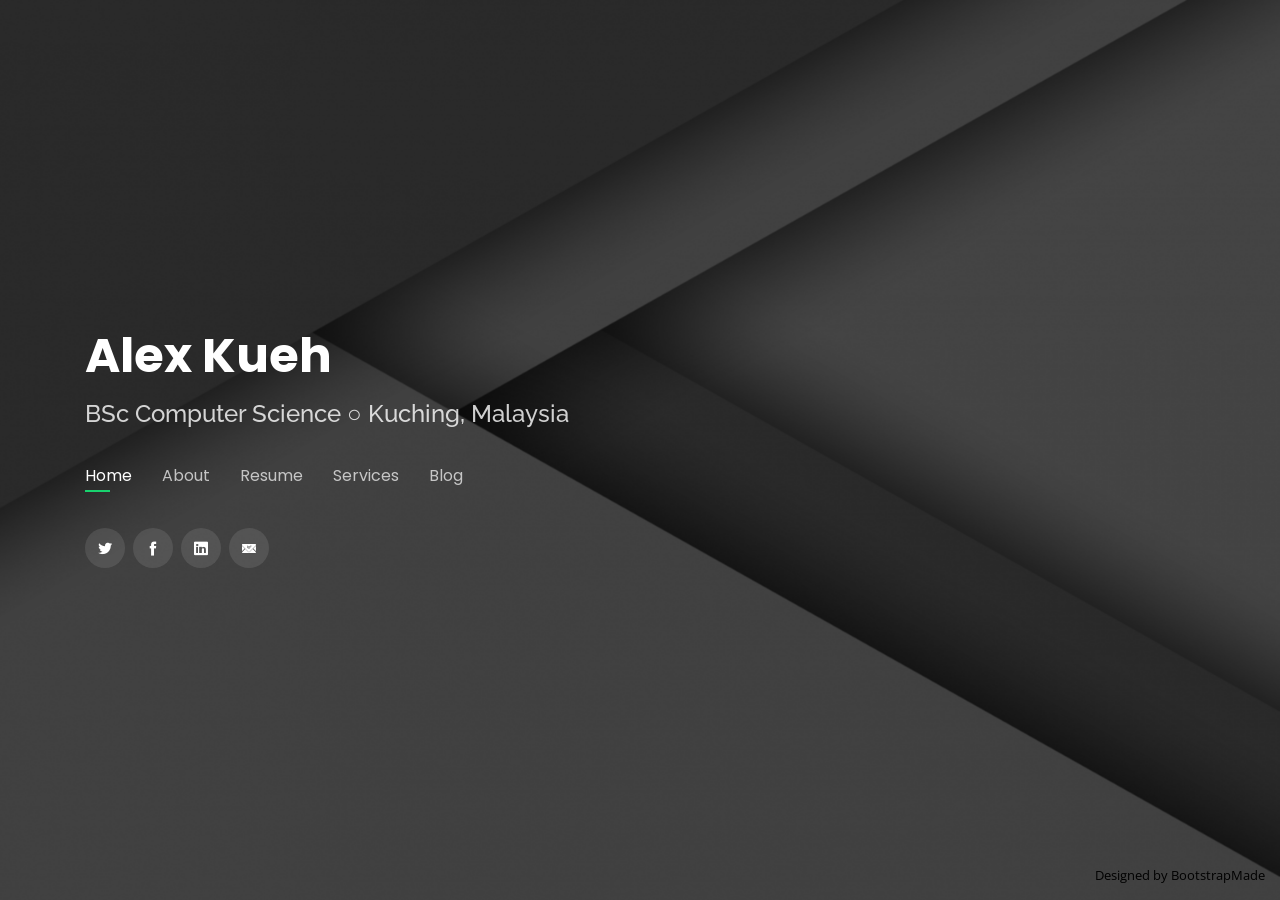
<file: index.html>
<!DOCTYPE html>
<html lang="en">

<head>
  <meta charset="utf-8">
  <meta content="width=device-width, initial-scale=1.0" name="viewport">

  <title>AKST | Home </title>
  <meta content="" name="descriptison">
  <meta content="" name="keywords">

  <!-- Favicons -->
  <link href="assets/img/favicon.png" rel="icon">
  <link href="assets/img/apple-touch-icon.png" rel="apple-touch-icon">

  <!-- Google Fonts -->
  <link href="https://fonts.googleapis.com/css?family=Open+Sans:300,300i,400,400i,600,600i,700,700i|Raleway:300,300i,400,400i,500,500i,600,600i,700,700i|Poppins:300,300i,400,400i,500,500i,600,600i,700,700i" rel="stylesheet">

  <!-- Vendor CSS Files -->
  <link href="assets/vendor/bootstrap/css/bootstrap.min.css" rel="stylesheet">
  <link href="assets/vendor/icofont/icofont.min.css" rel="stylesheet">
  <link href="assets/vendor/remixicon/remixicon.css" rel="stylesheet">
  <link href="assets/vendor/owl.carousel/assets/owl.carousel.min.css" rel="stylesheet">
  <link href="assets/vendor/boxicons/css/boxicons.min.css" rel="stylesheet">
  <link href="assets/vendor/venobox/venobox.css" rel="stylesheet">

  <!-- Template Main CSS File -->
  <link href="assets/css/style.css" rel="stylesheet">

  <!-- =======================================================
  * Template Name: Personal - v2.0.1
  * Template URL: https://bootstrapmade.com/personal-free-resume-bootstrap-template/
  * Author: BootstrapMade.com
  * License: https://bootstrapmade.com/license/
  ======================================================== -->
</head>

<body>

  <!-- ======= Header ======= -->
  <header id="header" class="header-tops">
    <div class="container">

      <h1><a href="index.html">Alex Kueh</a></h1>
      <!-- Uncomment below if you prefer to use an image logo -->
      <!-- <a href="index.html"><img src="assets/img/logo.png" alt="" class="img-fluid"></a>-->
      <h2>BSc Computer Science ○ <span></span> Kuching, Malaysia</h2>

      <nav class="nav-menu d-none d-lg-block">
        <ul>
          <li class="active"><a href="#header">Home</a></li>
          <li><a href="#about">About</a></li>
          <li><a href="#resume">Resume</a></li>
          <li><a href="#services">Services</a></li>
          <li><a href="#portfolio">Blog</a></li>

          <!--<li><a href="#blog">blog</a></li>-->
        </ul>
      </nav><!-- .nav-menu -->

      <div class="social-links">
        <a href="https://twitter.com/lxkst17" target="_blank" class="twitter"><i class="icofont-twitter"></i></a>
        <a href="https://www.facebook.com/lexodusk" target="_blank" class="facebook"><i class="icofont-facebook"></i></a>
        <a href="https://linkedin.com/in/alexkuehst" target="_blank" class="linkedin"><i class="icofont-linkedin"></i></a>
        <a href="mailto:lexodusk@gmail.com" target="_blank" class="email"><i class="icofont-email"></i></a>
      </div>

    </div>
  </header><!-- End Header -->

  <!-- ======= About Section ======= -->
  <section id="about" class="about">

    <!-- ======= About Me ======= -->
    <div class="about-me container">

      <div class="section-title">
        <h2>About</h2>
        <p>Learn more about me</p>
      </div>

      <!--
      <div class="row">
        <div class="col-lg-4" data-aos="fade-right">
          <img src="assets/img/me.jpg" class="img-fluid" alt="">
        </div>
      -->
        <div class="col-lg-8 pt-4 pt-lg-0 content" data-aos="fade-left">
          <h3>Computer Science graduate </h3>
          <p class="font-italic">
            Has dry sense of humor.
          </p>
          <div class="row">
            <div class="col-lg-6">
              <ul>
                <li><i class="icofont-rounded-right"></i> <strong>Birthday:</strong> 17 May 1995</li>
                <li><i class="icofont-rounded-right"></i> <strong>Phone:</strong> +60168764217</li>
                <li><i class="icofont-rounded-right"></i> <strong>City:</strong> Kuching, Malaysia </li>
              </ul>
            </div>
            <div class="col-lg-6">
              <ul>
                <li><i class="icofont-rounded-right"></i> <strong>Degree:</strong> Bachelors</li>
                <li><i class="icofont-rounded-right"></i> <strong>Email:</strong> lexodusk@gmail.com <a href="mailto:lexodusk@gmail.com" class="email"><i class="icofont-email"></i></a></li>
                <li><i class="icofont-rounded-right"></i> <strong>Freelance:</strong> Available</li>
              </ul>
            </div>
          </div>
          <p>
            Inserting palindrome here instead of a generic Lorem Ipsum. nolemonnomelon. <br>
           Yes, this is bootstrapped; the way I see it, there is no need to reinvent the wheel.
          </p>
        </div>
      </div>

    <!-- End About Me -->

    <!-- ======= Counts ======= -->

    <div class="counts container">
      <div class="row">

        <div class="col-lg-3 col-md-6">
          <div class="count-box">
            <i class="icofont-contrast"></i>
            <span data-toggle="counter-up">1</span>
            <p>Year+ Working Experience</p>
          </div>
        </div>

        <div class="col-lg-3 col-md-6 mt-5 mt-md-0">
          <div class="count-box">
            <i class="icofont-document-folder"></i>
            <span data-toggle="counter-up">2</span>
            <p>Projects Completed <br>
            <a href = "http://dnet.com.my" target = "_blank"> DNet </a> <br>
            <a href = "https://bemkec.my" target= "_blank"> BEM KEC </a>
        </p>

          </div>
        </div>

        <div class="col-lg-3 col-md-6 mt-5 mt-lg-0">
          <div class="count-box">
            <i class="icofont-users-alt-5"></i>
            <span data-toggle="counter-up">3</span>
            <p>Spoken/Written Languages</p>
          </div>
        </div>
<!--
        <div class="col-lg-3 col-md-6 mt-5 mt-lg-0">
          <div class="count-box">
            <i class="icofont-connection"></i>
            <span data-toggle="counter-up">100</span>
            <p>+ Books Read / <br>+ Games Played / <br> + Movies Watched </p>
          </div>
        </div>-->

      </div>

    </div>

    <!-- End Counts -->

    <!-- ======= Skills  ======= -->
    <div class="skills container">

      <div class="section-title">
        <h2>Languages / Skills</h2>
      </div>

      <div class="row skills-content">

        <div class="col-lg-6">

          <div class="progress">
            <span class="skill">HTML <i class="val">95%</i></span>
            <div class="progress-bar-wrap">
              <div class="progress-bar" role="progressbar" aria-valuenow="95" aria-valuemin="0" aria-valuemax="100"></div>
            </div>
          </div>

          <div class="progress">
            <span class="skill">CSS <i class="val">90%</i></span>
            <div class="progress-bar-wrap">
              <div class="progress-bar" role="progressbar" aria-valuenow="90" aria-valuemin="0" aria-valuemax="100"></div>
            </div>
          </div>

          <div class="progress">
            <span class="skill">JavaScript <i class="val">75%</i></span>
            <div class="progress-bar-wrap">
              <div class="progress-bar" role="progressbar" aria-valuenow="75" aria-valuemin="0" aria-valuemax="100"></div>
            </div>
          </div>

        </div>

        <div class="col-lg-6">

          <div class="progress">
            <span class="skill">WordPress/CMS <i class="val">80%</i></span>
            <div class="progress-bar-wrap">
              <div class="progress-bar" role="progressbar" aria-valuenow="80" aria-valuemin="0" aria-valuemax="100"></div>
            </div>
          </div>

          <div class="progress">
            <span class="skill">English <i class="val">95.1%</i></span>
            <div class="progress-bar-wrap">
              <div class="progress-bar" role="progressbar" aria-valuenow="95.2" aria-valuemin="0" aria-valuemax="100"></div>
            </div>
          </div>

          <div class="progress">
            <span class="skill">Mandarin/Malay <i class="val">70%</i></span>
            <div class="progress-bar-wrap">
              <div class="progress-bar" role="progressbar" aria-valuenow="70" aria-valuemin="0" aria-valuemax="100"></div>
            </div>
          </div>

        </div>

      </div>

    </div><!-- End Skills -->

    <!-- ======= Interests ======= -->
    <div class="interests container">

      <div class="section-title">
        <h2>Interests</h2>
      </div>

      <div class="row">
        <div class="col-lg-3 col-md-4">
          <div class="icon-box">
            <i class="ri-global-line" style="color: #ffbb2c;"></i>
            <h3>Web design</h3>
          </div>
        </div>
        <div class="col-lg-3 col-md-4 mt-4 mt-md-0">
          <div class="icon-box">
            <i class="ri-bar-chart-box-line" style="color: #5578ff;"></i>
            <h3>Blogging</h3>
          </div>
        </div>
        <div class="col-lg-3 col-md-4 mt-4 mt-md-0">
          <div class="icon-box">
            <i class="ri-bar-chart-grouped-fill" style="color: #e80368;"></i>
            <h3>Fiber Optics</h3>
          </div>
        </div>
        <div class="col-lg-3 col-md-4 mt-4 mt-lg-0">
          <div class="icon-box">
            <i class="ri-cloud-line" style="color: #e361ff;"></i>
            <h3>Technology</h3>
          </div>
        </div>

<!--
        <div class="col-lg-3 col-md-4 mt-4">
          <div class="icon-box">
            <i class="ri-database-2-line" style="color: #47aeff;"></i>
            <h3>Nemo Enim</h3>
          </div>
        </div>
        <div class="col-lg-3 col-md-4 mt-4">
          <div class="icon-box">
            <i class="ri-gradienter-line" style="color: #ffa76e;"></i>
            <h3>Eiusmod Tempor</h3>
          </div>
        </div>
        <div class="col-lg-3 col-md-4 mt-4">
          <div class="icon-box">
            <i class="ri-file-list-3-line" style="color: #11dbcf;"></i>
            <h3>Midela Teren</h3>
          </div>
        </div>
        <div class="col-lg-3 col-md-4 mt-4">
          <div class="icon-box">
            <i class="ri-price-tag-2-line" style="color: #4233ff;"></i>
            <h3>Pira Neve</h3>
          </div>
        </div>
        <div class="col-lg-3 col-md-4 mt-4">
          <div class="icon-box">
            <i class="ri-anchor-line" style="color: #b2904f;"></i>
            <h3>Dirada Pack</h3>
          </div>
        </div>
        <div class="col-lg-3 col-md-4 mt-4">
          <div class="icon-box">
            <i class="ri-disc-line" style="color: #b20969;"></i>
            <h3>Moton Ideal</h3>
          </div>
        </div>
        <div class="col-lg-3 col-md-4 mt-4">
          <div class="icon-box">
            <i class="ri-base-station-line" style="color: #ff5828;"></i>
            <h3>Verdo Park</h3>
          </div>
        </div>
        <div class="col-lg-3 col-md-4 mt-4">
          <div class="icon-box">
            <i class="ri-fingerprint-line" style="color: #29cc61;"></i>
            <h3>Flavor Nivelanda</h3>
          </div>
        </div>-->
      </div>

    </div>


    <!-- End Interests -->




    <!-- ======= Testimonials ======= -->

    <div class="testimonials container">

      <div class="section-title">
        <h2>Favorite quotes</h2>
      </div>

      <div class="owl-carousel testimonials-carousel">

        <div class="testimonial-item">
          <p>
            <i class="bx bxs-quote-alt-left quote-icon-left"></i>
            I'll leave tomorrow's problems to tomorrow's me.
            <i class="bx bxs-quote-alt-right quote-icon-right"></i>
          </p>
          <!--<img src="assets/img/testimonials/testimonials-1.jpg" class="testimonial-img" alt="">-->
          <h3>Saitama</h3>
          <h4>One Punch Man</h4>
        </div>

        <div class="testimonial-item">
          <p>
            <i class="bx bxs-quote-alt-left quote-icon-left"></i>
            Any man who must say, "I am the King", is no true king.
            <i class="bx bxs-quote-alt-right quote-icon-right"></i>
          </p>
          <!--<img src="assets/img/testimonials/testimonials-2.jpg" class="testimonial-img" alt="">-->
          <h3>Tywin Lannister</h3>
          <h4>Game of Thrones</h4>
        </div>

        <div class="testimonial-item">
          <p>
            <i class="bx bxs-quote-alt-left quote-icon-left"></i>
            A man chooses, a slave obeys.
            <i class="bx bxs-quote-alt-right quote-icon-right"></i>
          </p>
          <!--<img src="assets/img/testimonials/testimonials-3.jpg" class="testimonial-img" alt="">-->
          <h3>Andrew Ryan</h3>
          <h4>Bioshock</h4>
        </div>

          <div class="testimonial-item">
            <p>
              <i class="bx bxs-quote-alt-left quote-icon-left"></i>
              We all have secrets, some just hide it better.
              <i class="bx bxs-quote-alt-right quote-icon-right"></i>
            </p>
            <h3>Alex Kueh</h3>
            <h4>Untitled</h4>
          </div>

          <div class="testimonial-item">
            <p>
              <i class="bx bxs-quote-alt-left quote-icon-left"></i>
               War is where the young and stupid are tricked by the old and bitter into killing each other.
              <i class="bx bxs-quote-alt-right quote-icon-right"></i>
            </p>
            <h3>Niko Bellic</h3>
            <h4>GTA IV</h4>
          </div>

          <div class="testimonial-item">
            <p>
              <i class="bx bxs-quote-alt-left quote-icon-left"></i>
               Fear he who fears nothing.
              <i class="bx bxs-quote-alt-right quote-icon-right"></i>
            </p>
            <h3>Terrorblade</h3>
            <h4>Dota 2</h4>
          </div>

          <div class="testimonial-item">
            <p>
              <i class="bx bxs-quote-alt-left quote-icon-left"></i>
              What is the cost of lies? It's not that we'll mistake them for the truth. The real danger is that if we hear enough lies, then we no longer recognize the truth at all.
              <i class="bx bxs-quote-alt-right quote-icon-right"></i>
            </p>
            <h3>Valery Legasov</h3>
            <h4>Chernobyl</h4>
          </div>

          <div class="testimonial-item">
            <p>
              <i class="bx bxs-quote-alt-left quote-icon-left"></i>
              Every lie we tell incurs a debt to the truth. Sooner or later that debt is paid.
              <i class="bx bxs-quote-alt-right quote-icon-right"></i>
            </p>
            <h3>Valery Legasov</h3>
            <h4>Chernobyl</h4>
          </div>

          <div class="testimonial-item">
            <p>
              <i class="bx bxs-quote-alt-left quote-icon-left"></i>
              I've known good criminals and bad cops, bad priests, honorable thieves.
              <i class="bx bxs-quote-alt-right quote-icon-right"></i>
            </p>
            <h3>Mike Ehrmantraut</h3>
            <h4>Better Call Saul</h4>
          </div>

      <!--  <div class="testimonial-item">
          <p>
            <i class="bx bxs-quote-alt-left quote-icon-left"></i>
            It's safe to say that I'm in the top 50 of U.S. presidents.
            <i class="bx bxs-quote-alt-right quote-icon-right"></i>
          </p>
          <img src="assets/img/testimonials/testimonials-4.jpg" class="testimonial-img" alt="">
          <h3>Barack Obama</h3>
          <h4>44th President of USA</h4>
        </div>

        <div class="testimonial-item">
          <p>
            <i class="bx bxs-quote-alt-left quote-icon-left"></i>
            For God so loved the world he gave his only Son
            <i class="bx bxs-quote-alt-right quote-icon-right"></i>
          </p>
          <img src="assets/img/testimonials/testimonials-5.jpg" class="testimonial-img" alt="">
          <h3>John 3:16</h3>
          <h4>Holy Bible</h4>
        </div>

      </div> -->

    </div>

  <!-- End Testimonials  -->


  </section><!-- End About Section -->

  <!-- ======= Resume Section ======= -->
  <section id="resume" class="resume">
    <div class="container">

      <div class="section-title">
        <h2>Resume</h2>
        <p>Check My Resume</p>
      </div>

      <div class="row">
        <div class="col-lg-6">
          <h3 class="resume-title">Summary</h3>
          <div class="resume-item pb-0">
            <h4>Alex Kueh</h4>
            <p><em>Innovative and deadline-driven website designer. Keen in exploring multitudes of aspects such as researching and writing. Open to freelance work.</em></p>
            <p>
            <ul>
              <li>Kuching, Malaysia</li>
              <li>(+60)168764217</li>
              <li>lexodusk@gmail.com</li>
              <li>For detailed resume, please click <a href ="https://tinyurl.com/lexodusxt">here</a> </li>
            </ul>
            </p>
          </div>

          <h3 class="resume-title">Education</h3>

          <div class="resume-item">
            <h4>Bachelor of Computer Science </h4>
            <h5>2015 - 2019</h5>
            <p><em>University Malaysia Sarawak, MY</em></p>
            <p>3.81 CGPA. <br>
              Major in Multimedia Computing. <br>
              Has experience in Unity, AR, Blender and Adobe Premier Pro.</p>
          </div>
          <!--
          <div class="resume-item">
            <h4>Bachelor of Fine Arts &amp; Graphic Design</h4>
            <h5>2010 - 2014</h5>
            <p><em>Rochester Institute of Technology, Rochester, NY</em></p>
            <p>Quia nobis sequi est occaecati aut. Repudiandae et iusto quae reiciendis et quis Eius vel ratione eius unde vitae rerum voluptates asperiores voluptatem Earum molestiae consequatur neque etlon sader mart dila</p>
          </div>-->
        </div>
        <div class="col-lg-6">
          <h3 class="resume-title">Working Experience</h3>
            <div class="resume-item">
            <h4>Web designer</h4>
            <h5>2020</h5>
            <p><em>Shift Solutions PLT</em></p>
            <p>
            <ul>
              <li> Involved in building
E-commerce websites selling virtual products and
developing LMS (Learning Management System) for clients.</li>
              <li>Build E-commerce website using WordPress with WooCommerce. Added advantage of using Moodle as an e-learning platform.</li>
              <li>Involved in tweaking LMS using Codeignitor as PHP framework on frontend, MySQL at backend based on client's demands.</li>
              <li>Experienced with web hosting administration such as AWS ECS, Alibaba Cloud, Siteground, and Cloudflare.</li>
              <li>Involved in remote work using productivity tools such as Jira, Asana, and Toggl. No stranger to Zoom, WebEx and Google Meet.</li>
            </ul>
            
            </div>
          <div class="resume-item">
            <h4>IT support for fiber optics company</h4>
            <h5>2019</h5>
            <p><em>TCK Systems S/B, Samarahan, Malaysia, MY</em></p>
            <p>
            <ul>
              <li>Familiar with state of broadband and everything related to fiber optics. </li>
              <li>Handle daily activities such as site visits, troubleshooting and quality inspection of broadband related issues, including customer support.</li>
              <li>Supervise trainees to ensure quality and accuracy of work.</li>
              <li>Oversee the retail shop and handle sales of fiber optic goods of up to $2,000</li>
              <li>Unfortunately, Covid-19 proved to be too severe, and had to be retrenched.</li>
            </ul>
            </p>
          </div>
          <div class="resume-item">
            <h4>IT Intern</h4>
            <h5>2018</h5>
            <p><em>Sarawak Energy Berhad, Kuching, Malaysia, MY</em></p>
            <p>
            <ul>
              <li>Developed tutorial videos for Enterprise Content Management (logos, infographics, presentations).</li>
              <li>Familiar with SAP, ECM, eGRC, and the likes.</li>
              <li>Joined meetings with consultants from all over the globe.</li>
              <li>Managed up to 3 projects or tasks at a given time under a short time frame.</li>
            </ul>
            </p>
          </div>
        </div>
      </div>

    </div>
  </section><!-- End Resume Section -->

  <!-- ======= Services Section ======= -->
  <section id="services" class="services">
    <div class="container">

      <div class="section-title">
        <h2>Services</h2>
        <p>My Services</p>
      </div>

      <div class="row">
        <div class="col-lg-4 col-md-6 d-flex align-items-stretch">
          <div class="icon-box">
            <div class="icon"><i class="bx bxl-dribbble"></i></div>
            <h4>Web design</h4>
            <p>I can do freelance web design, bootstrap or WordPress.</p>
          </div>
        </div>

        <div class="col-lg-4 col-md-6 d-flex align-items-stretch mt-4 mt-md-0">
          <div class="icon-box">
            <div class="icon"><i class="bx bx-file"></i></div>
            <h4>Writing</h4>
            <p>I can do freelance writing, as I've written a few pieces on my blog.</p>
          </div>
        </div>
<!--
        <div class="col-lg-4 col-md-6 d-flex align-items-stretch mt-4 mt-lg-0">
          <div class="icon-box">
            <div class="icon"><i class="bx bx-tachometer"></i></div>
            <h4><a href="">Magni Dolores</a></h4>
            <p>Excepteur sint occaecat cupidatat non proident, sunt in culpa qui officia</p>
          </div>
        </div>

        <div class="col-lg-4 col-md-6 d-flex align-items-stretch mt-4">
          <div class="icon-box">
            <div class="icon"><i class="bx bx-world"></i></div>
            <h4><a href="">Nemo Enim</a></h4>
            <p>At vero eos et accusamus et iusto odio dignissimos ducimus qui blanditiis</p>
          </div>
        </div>

        <div class="col-lg-4 col-md-6 d-flex align-items-stretch mt-4">
          <div class="icon-box">
            <div class="icon"><i class="bx bx-slideshow"></i></div>
            <h4><a href="">Dele cardo</a></h4>
            <p>Quis consequatur saepe eligendi voluptatem consequatur dolor consequuntur</p>
          </div>
        </div>

        <div class="col-lg-4 col-md-6 d-flex align-items-stretch mt-4">
          <div class="icon-box">
            <div class="icon"><i class="bx bx-arch"></i></div>
            <h4><a href="">Divera don</a></h4>
            <p>Modi nostrum vel laborum. Porro fugit error sit minus sapiente sit aspernatur</p>
          </div>
        </div>-->

      </div>

    </div>
  </section><!-- End Services Section -->

  <!-- ======= Portfolio Section ======= -->
  <section id="portfolio" class="portfolio">
    <div class="container">

      <div class="section-title">
        <h2>Blog</h2>
        <p>Thinking space</p>
      </div>

      <div class="row">
        <div class="col-lg-12 d-flex justify-content-center">
          <ul id="portfolio-flters">
            <li data-filter="*" class="filter-active">All</li>
            <li data-filter=".filter-app">Reflections</li>
            <li data-filter=".filter-card">Thoughts</li>
            <li data-filter=".filter-web">Tips</li>
          </ul>
        </div>
      </div>

      <div class="row portfolio-container">

        <div class="col-lg-4 col-md-6 portfolio-item filter-app">
          <div class="portfolio-wrap">
            <img src="assets/img/portfolio/portfolio-1.jpg" class="img-fluid" alt="">
            <div class="portfolio-info">
              <h4><a href="https://lexodusk.wordpress.com/2020/04/24/reflection-on-unpaid-leave/">Reflection on unpaid leave</a></h4>
              <p> See my reflections</p>
              <div class="portfolio-links">
                <a href="assets/img/portfolio/portfolio-1.jpg" data-gall="portfolioGallery" class="venobox" title="App 1">
              </div>
            </div>
          </div>
        </div>

        <div class="col-lg-4 col-md-6 portfolio-item filter-card">
          <div class="portfolio-wrap">
            <img src="assets/img/portfolio/portfolio-2.jpg" class="img-fluid" alt="">
            <div class="portfolio-info">
              <h4><a href="https://lexodusk.wordpress.com/2020/04/24/thoughts-on-fiber-optics/">Thoughts on fiber optics</a></h4>
              <p>See my thoughts</p>
              <div class="portfolio-links">
                <a href="assets/img/portfolio/portfolio-2.jpg" data-gall="portfolioGallery" class="venobox" title="Web 3">
              </div>
            </div>
          </div>
        </div>

        <div class="col-lg-4 col-md-6 portfolio-item filter-web">
          <div class="portfolio-wrap">
            <img src="assets/img/portfolio/portfolio-3.jpg" class="img-fluid" alt="">
            <div class="portfolio-info">
              <h4><a href="https://lexodusk.wordpress.com/2020/04/25/tips-on-choosing-best-broadband-package-in-malaysia/">Tips on choosing best broadband package in Malaysia </a></h4>
              <p>See my tips</p>
              <div class="portfolio-links">
                <a href="assets/img/portfolio/portfolio-3.jpg" data-gall="portfolioGallery" class="venobox" title="App 2">
              </div>
            </div>
          </div>
        </div>

        <div class="col-lg-4 col-md-6 portfolio-item filter-web">
          <div class="portfolio-wrap">
              <img src="assets/img/portfolio/portfolio-4.jpg" class="img-fluid" alt="">
            <div class="portfolio-info">
              <h4><a href=" https://lexodusk.wordpress.com/2020/03/14/login-to-router/">Tips to login Wi-Fi router via IP</h4>
              <p>See my tips</p>
              <div class="portfolio-links">
             <a href="assets/img/portfolio/portfolio-4.jpg" data-gall="portfolioGallery" class="venobox" title="Card 2">
                </div>
            </div>
          </div>
        </div>


<div class="col-lg-4 col-md-6 portfolio-item filter-web">
  <div class="portfolio-wrap">
      <img src="assets/img/portfolio/portfolio-5.jpg" class="img-fluid" alt="">
    <div class="portfolio-info">
      <h4><a href=" https://lexodusk.wordpress.com/2020/05/07/tips-on-using-optical-character-recognition-ocr-without-installing-any-app-on-android/">Tips to use OCR without installing any app on Android</h4>
      <p>See my tips</p>
      <div class="portfolio-links">
     <a href="assets/img/portfolio/portfolio-5.jpg" data-gall="portfolioGallery" class="venobox" title="Card 2">
        </div>
    </div>
  </div>
</div>
<!--
        <div class="col-lg-4 col-md-6 portfolio-item filter">
          <div class="portfolio-wrap">
            <img src="assets/img/portfolio/portfolio-6.jpg" class="img-fluid" alt="">
            <div class="portfolio-info">
              <h4>qwe2</h4>
              <p>qwe2</p>
              <div class="portfolio-links">
                <a href="assets/img/portfolio/portfolio-6.jpg" data-gall="portfolioGallery" class="venobox" title="App 3"><i class="bx bx-plus"></i></a>
                <a href="#" title="More Details"><i class="bx bx-link"></i></a>
              </div>
            </div>
          </div>
        </div>

        <div class="col-lg-4 col-md-6 portfolio-item filter">
          <div class="portfolio-wrap">
            <img src="assets/img/portfolio/portfolio-7.jpg" class="img-fluid" alt="">
            <div class="portfolio-info">
              <h4>Card 1</h4>
              <p>Card</p>
              <div class="portfolio-links">
                <a href="assets/img/portfolio/portfolio-7.jpg" data-gall="portfolioGallery" class="venobox" title="Card 1"><i class="bx bx-plus"></i></a>
                <a href="#" title="More Details"><i class="bx bx-link"></i></a>
              </div>
            </div>
          </div>
        </div>

        <div class="col-lg-4 col-md-6 portfolio-item filter">
          <div class="portfolio-wrap">
            <img src="assets/img/portfolio/portfolio-8.jpg" class="img-fluid" alt="">
            <div class="portfolio-info">
              <h4>Card 3</h4>
              <p>Card</p>
              <div class="portfolio-links">
                <a href="assets/img/portfolio/portfolio-8.jpg" data-gall="portfolioGallery" class="venobox" title="Card 3"><i class="bx bx-plus"></i></a>
                <a href="#" title="More Details"><i class="bx bx-link"></i></a>
              </div>
            </div>
          </div>
        </div>

        <div class="col-lg-4 col-md-6 portfolio-item filter">
          <div class="portfolio-wrap">
            <img src="assets/img/portfolio/portfolio-9.jpg" class="img-fluid" alt="">
            <div class="portfolio-info">
              <h4>Web 3</h4>
              <p>Web</p>
              <div class="portfolio-links">
                <a href="assets/img/portfolio/portfolio-9.jpg" data-gall="portfolioGallery" class="venobox" title="Web 3"><i class="bx bx-plus"></i></a>
                <a href="#" title="More Details"><i class="bx bx-link"></i></a>
              </div>
            </div>
          </div>
        </div>-->



      </div>
    </div>
  </section>

<!-- End Portfolio Section -->

  <!-- ======= Contact Section ======= -->

  <!--
  <section id="contact" class="contact">
    <div class="container">

      <div class="section-title">
        <h2>Contact</h2>
        <p>Contact Me</p>
      </div>

      <div class="row mt-2">

        <div class="col-md-6 d-flex align-items-stretch">
          <div class="info-box">
            <i class="bx bx-map"></i>
            <h3>My Address</h3>
            <p>93250 Kuching, Malaysia, MY</p>
          </div>
        </div>

        <div class="col-md-6 mt-4 mt-md-0 d-flex align-items-stretch">
          <div class="info-box">
            <i class="bx bx-share-alt"></i>
            <h3>Social Profiles</h3>
            <div class="social-links">
              <a href="#" class="twitter"><i class="icofont-twitter"></i></a>
              <a href="#" class="facebook"><i class="icofont-facebook"></i></a>
              <a href="#" class="linkedin"><i class="icofont-linkedin"></i></a>
            </div>
          </div>
        </div>

        <div class="col-md-6 mt-4 d-flex align-items-stretch">
          <div class="info-box">
            <i class="bx bx-envelope"></i>
            <h3>Email Me</h3>
            <p>lexodusk@gmail.com</p>
          </div>
        </div>
        <div class="col-md-6 mt-4 d-flex align-items-stretch">
          <div class="info-box">
            <i class="bx bx-phone-call"></i>
            <h3>Call Me</h3>
            <p>(+60)168764217</p>
          </div>
        </div>
      </div>

      <form action="forms/contact.php" method="post" role="form" class="php-email-form mt-4">
        <div class="form-row">
          <div class="col-md-6 form-group">
            <input type="text" name="name" class="form-control" id="name" placeholder="Your Name" data-rule="minlen:4" data-msg="Please enter at least 4 chars" />
            <div class="validate"></div>
          </div>
          <div class="col-md-6 form-group">
            <input type="email" class="form-control" name="email" id="email" placeholder="Your Email" data-rule="email" data-msg="Please enter a valid email" />
            <div class="validate"></div>
          </div>
        </div>
        <div class="form-group">
          <input type="text" class="form-control" name="subject" id="subject" placeholder="Subject" data-rule="minlen:4" data-msg="Please enter at least 8 chars of subject" />
          <div class="validate"></div>
        </div>
        <div class="form-group">
          <textarea class="form-control" name="message" rows="5" data-rule="required" data-msg="Please write something for us" placeholder="Message"></textarea>
          <div class="validate"></div>
        </div>
        <div class="mb-3">
          <div class="loading">Loading</div>
          <div class="error-message"></div>
          <div class="sent-message">Your message has been sent. Thank you!</div>
        </div>
        <div class="text-center"><button type="submit">Send Message</button></div>
      </form>

    </div>
  </section>
-->
  <!-- End Contact Section -->

  <div class="credits">
    <!-- All the links in the footer should remain intact. -->
    <!-- You can delete the links only if you purchased the pro version. -->
    <!-- Licensing information: https://bootstrapmade.com/license/ -->
    <!-- Purchase the pro version with working PHP/AJAX contact form: https://bootstrapmade.com/personal-free-resume-bootstrap-template/ -->
      Designed by <a href="https://bootstrapmade.com/"  style="color:black" >BootstrapMade</a>
  </div>

  <!-- Vendor JS Files -->
  <script src="assets/vendor/jquery/jquery.min.js"></script>
  <script src="assets/vendor/bootstrap/js/bootstrap.bundle.min.js"></script>
  <script src="assets/vendor/jquery.easing/jquery.easing.min.js"></script>
  <script src="assets/vendor/php-email-form/validate.js"></script>
  <script src="assets/vendor/waypoints/jquery.waypoints.min.js"></script>
  <script src="assets/vendor/counterup/counterup.min.js"></script>
  <script src="assets/vendor/owl.carousel/owl.carousel.min.js"></script>
  <script src="assets/vendor/isotope-layout/isotope.pkgd.min.js"></script>
  <script src="assets/vendor/venobox/venobox.min.js"></script>

  <!-- Template Main JS File -->
  <script src="assets/js/main.js"></script>

</body>

</html>
</file>
<file: assets/vendor/venobox/venobox.css>
/* ------ venobox.css --------*/
.vbox-overlay *, .vbox-overlay *:before, .vbox-overlay *:after{
    -webkit-backface-visibility: hidden;
    -webkit-box-sizing:border-box;
    -moz-box-sizing:border-box;
    box-sizing:border-box;
}
.vbox-overlay * { 
    -webkit-backface-visibility: visible;
    backface-visibility: visible;
}
.vbox-overlay{
    display: -webkit-flex;
    display: flex;
    -webkit-flex-direction: column;
    flex-direction: column;
    -webkit-justify-content: center;
    justify-content: center;
    -webkit-align-items: center;
    align-items: center;
    position: fixed;
    left: 0;
    top: 0;
    bottom: 0;
    right: 0;
    z-index: 999999;
}

/* ----- navigation ----- */
.vbox-title{
    width: 100%;
    height: 40px;
    float: left;
    text-align: center;
    line-height: 28px;
    font-size: 12px;
    padding: 6px 50px;
    overflow: hidden;
    position: fixed;
    display: none;
    left: 0;
    z-index: 89;
}
.vbox-close{
    cursor: pointer;
    position: fixed;
    top: -1px;
    right: 0;
    width: 50px;
    height: 40px;
    padding: 6px;
    display: block;
    background-position:10px center;
    overflow: hidden;
    font-size: 24px;
    line-height: 1;
    text-align: center;
    z-index: 99;
}
.vbox-left{
    cursor: pointer;
    position: fixed;
    left: 0;
    height: 40px;
    overflow: hidden;
    line-height: 28px;
    font-size: 12px;
    z-index: 99;
    display: flex;
    align-items:center;
}
.vbox-num{
    display: inline-block;
    margin: 6px 0 6px 15px;
}
/* ----- Social share ----- */
.vbox-share{
    line-height: 28px;
    font-size: 12px;
    overflow: hidden;
    position: fixed;
    left: 0;
    z-index: 98;
    display: flex;
    align-items:center;
    justify-content: center;
    width: 100%;
    text-align: center;
}
.vbox-share svg{
    max-height: 28px;
    width: 28px;
    z-index: 10;
    margin-left: 12px;
    margin-top: 6px;
    margin-bottom: 6px;
    vertical-align: middle;
}


/* ----- navigation ARROWS ----- */
.vbox-next, .vbox-prev{
    position: fixed;
    top: 50%;
    margin-top: -15px;
    overflow: hidden;
    cursor: pointer;
    display: block;
    width: 45px;
    height: 45px;
    z-index: 99;
}
.vbox-next span, .vbox-prev span{
    position: relative;
    width: 20px;
    height: 20px;
    border: 2px solid transparent;
    border-top-color: #B6B6B6;
    border-right-color: #B6B6B6;
    text-indent: -100px;
    position: absolute;
    top: 8px;
    display: block;
}
.vbox-prev{
    left: 15px;
}
.vbox-next{
    right: 15px;
}
.vbox-prev span{
    left: 10px;
    -ms-transform: rotate(-135deg);
    -webkit-transform: rotate(-135deg);
    transform: rotate(-135deg);
}
.vbox-next span{
    -ms-transform: rotate(45deg);
    -webkit-transform: rotate(45deg);
    transform: rotate(45deg);
    right: 10px;
}
/* ------- inline window ------ */
.vbox-inline{
    width: 420px;
    height: 315px;
    height: 70vh;
    padding: 10px;
    background: #fff;
    margin: 0 auto;
    overflow: auto;
    text-align: left;
}
/* ------- Video & iFrames window ------ */
.venoframe{
    max-width: 100%;
    width: 100%;
    border: none;
    width: 100%;
    height: 260px;
    height: 70vh;
}
.venoframe.vbvid{
    height: 260px;
}
@media (min-width: 768px) {
    .venoframe, .vbox-inline{
        width: 90%;
        height: 360px;
        height: 70vh;
    }
    .venoframe.vbvid{
        width: 640px;
        height: 360px;
    }
}
@media (min-width: 992px) {
    .venoframe, .vbox-inline{
        max-width: 1200px;
        width: 80%;
        height: 540px;
        height: 70vh;
    }
    .venoframe.vbvid{
        width: 960px;
        height: 540px;
    }
}
/* 
Please do NOT edit this part! 
or at least read this note: http://i.imgur.com/7C0ws9e.gif
*/
.vbox-open{
    overflow: hidden;
}
.vbox-container{
    position: absolute;
    left: 0;
    right: 0;
    top: 0;
    bottom: 0;
    overflow-x: hidden;
    overflow-y: scroll;
    overflow-scrolling: touch;
    -webkit-overflow-scrolling: touch;
    z-index: 20;
    max-height: 100%;

}

.vbox-content{
    text-align: center;
    float: left;
    width: 100%;
    position: relative;
    overflow: hidden;
    padding: 20px 4%;
}
.vbox-container img{
    max-width: 100%;
    height: auto;
}
.vbox-figlio{
    box-shadow: 0 0 12px rgba(0,0,0,0.19), 0 6px 6px rgba(0,0,0,0.23);
    max-width: 100%;
    text-align: initial;
}
img.vbox-figlio{
    -webkit-user-select: none;
-khtml-user-select: none;
-moz-user-select: none;
-o-user-select: none;
user-select: none;
}
.vbox-content.swipe-left{
    margin-left: -200px !important;
}
.vbox-content.swipe-right{
    margin-left: 200px !important;
}
.vbox-animated{
    webkit-transition: margin 300ms ease-out;
    transition: margin 300ms ease-out;
}

/* ---------- preloader ----------
 * SPINKIT 
 * http://tobiasahlin.com/spinkit/
-------------------------------- */
.sk-double-bounce,.sk-rotating-plane{width:40px;height:40px;margin:40px auto}.sk-rotating-plane{background-color:#333;-webkit-animation:sk-rotatePlane 1.2s infinite ease-in-out;animation:sk-rotatePlane 1.2s infinite ease-in-out}@-webkit-keyframes sk-rotatePlane{0%{-webkit-transform:perspective(120px) rotateX(0) rotateY(0);transform:perspective(120px) rotateX(0) rotateY(0)}50%{-webkit-transform:perspective(120px) rotateX(-180.1deg) rotateY(0);transform:perspective(120px) rotateX(-180.1deg) rotateY(0)}100%{-webkit-transform:perspective(120px) rotateX(-180deg) rotateY(-179.9deg);transform:perspective(120px) rotateX(-180deg) rotateY(-179.9deg)}}@keyframes sk-rotatePlane{0%{-webkit-transform:perspective(120px) rotateX(0) rotateY(0);transform:perspective(120px) rotateX(0) rotateY(0)}50%{-webkit-transform:perspective(120px) rotateX(-180.1deg) rotateY(0);transform:perspective(120px) rotateX(-180.1deg) rotateY(0)}100%{-webkit-transform:perspective(120px) rotateX(-180deg) rotateY(-179.9deg);transform:perspective(120px) rotateX(-180deg) rotateY(-179.9deg)}}.sk-double-bounce{position:relative}.sk-double-bounce .sk-child{width:100%;height:100%;border-radius:50%;background-color:#333;opacity:.6;position:absolute;top:0;left:0;-webkit-animation:sk-doubleBounce 2s infinite ease-in-out;animation:sk-doubleBounce 2s infinite ease-in-out}.sk-chasing-dots .sk-child,.sk-spinner-pulse,.sk-three-bounce .sk-child{background-color:#333;border-radius:100%}.sk-double-bounce .sk-double-bounce2{-webkit-animation-delay:-1s;animation-delay:-1s}@-webkit-keyframes sk-doubleBounce{0%,100%{-webkit-transform:scale(0);transform:scale(0)}50%{-webkit-transform:scale(1);transform:scale(1)}}@keyframes sk-doubleBounce{0%,100%{-webkit-transform:scale(0);transform:scale(0)}50%{-webkit-transform:scale(1);transform:scale(1)}}.sk-wave{margin:40px auto;width:50px;height:40px;text-align:center;font-size:10px}.sk-wave .sk-rect{background-color:#333;height:100%;width:6px;display:inline-block;-webkit-animation:sk-waveStretchDelay 1.2s infinite ease-in-out;animation:sk-waveStretchDelay 1.2s infinite ease-in-out}.sk-wave .sk-rect1{-webkit-animation-delay:-1.2s;animation-delay:-1.2s}.sk-wave .sk-rect2{-webkit-animation-delay:-1.1s;animation-delay:-1.1s}.sk-wave .sk-rect3{-webkit-animation-delay:-1s;animation-delay:-1s}.sk-wave .sk-rect4{-webkit-animation-delay:-.9s;animation-delay:-.9s}.sk-wave .sk-rect5{-webkit-animation-delay:-.8s;animation-delay:-.8s}@-webkit-keyframes sk-waveStretchDelay{0%,100%,40%{-webkit-transform:scaleY(.4);transform:scaleY(.4)}20%{-webkit-transform:scaleY(1);transform:scaleY(1)}}@keyframes sk-waveStretchDelay{0%,100%,40%{-webkit-transform:scaleY(.4);transform:scaleY(.4)}20%{-webkit-transform:scaleY(1);transform:scaleY(1)}}.sk-wandering-cubes{margin:40px auto;width:40px;height:40px;position:relative}.sk-wandering-cubes .sk-cube{background-color:#333;width:10px;height:10px;position:absolute;top:0;left:0;-webkit-animation:sk-wanderingCube 1.8s ease-in-out -1.8s infinite both;animation:sk-wanderingCube 1.8s ease-in-out -1.8s infinite both}.sk-chasing-dots,.sk-spinner-pulse{width:40px;height:40px;margin:40px auto}.sk-wandering-cubes .sk-cube2{-webkit-animation-delay:-.9s;animation-delay:-.9s}@-webkit-keyframes sk-wanderingCube{0%{-webkit-transform:rotate(0);transform:rotate(0)}25%{-webkit-transform:translateX(30px) rotate(-90deg) scale(.5);transform:translateX(30px) rotate(-90deg) scale(.5)}50%{-webkit-transform:translateX(30px) translateY(30px) rotate(-179deg);transform:translateX(30px) translateY(30px) rotate(-179deg)}50.1%{-webkit-transform:translateX(30px) translateY(30px) rotate(-180deg);transform:translateX(30px) translateY(30px) rotate(-180deg)}75%{-webkit-transform:translateX(0) translateY(30px) rotate(-270deg) scale(.5);transform:translateX(0) translateY(30px) rotate(-270deg) scale(.5)}100%{-webkit-transform:rotate(-360deg);transform:rotate(-360deg)}}@keyframes sk-wanderingCube{0%{-webkit-transform:rotate(0);transform:rotate(0)}25%{-webkit-transform:translateX(30px) rotate(-90deg) scale(.5);transform:translateX(30px) rotate(-90deg) scale(.5)}50%{-webkit-transform:translateX(30px) translateY(30px) rotate(-179deg);transform:translateX(30px) translateY(30px) rotate(-179deg)}50.1%{-webkit-transform:translateX(30px) translateY(30px) rotate(-180deg);transform:translateX(30px) translateY(30px) rotate(-180deg)}75%{-webkit-transform:translateX(0) translateY(30px) rotate(-270deg) scale(.5);transform:translateX(0) translateY(30px) rotate(-270deg) scale(.5)}100%{-webkit-transform:rotate(-360deg);transform:rotate(-360deg)}}.sk-spinner-pulse{-webkit-animation:sk-pulseScaleOut 1s infinite ease-in-out;animation:sk-pulseScaleOut 1s infinite ease-in-out}@-webkit-keyframes sk-pulseScaleOut{0%{-webkit-transform:scale(0);transform:scale(0)}100%{-webkit-transform:scale(1);transform:scale(1);opacity:0}}@keyframes sk-pulseScaleOut{0%{-webkit-transform:scale(0);transform:scale(0)}100%{-webkit-transform:scale(1);transform:scale(1);opacity:0}}.sk-chasing-dots{position:relative;text-align:center;-webkit-animation:sk-chasingDotsRotate 2s infinite linear;animation:sk-chasingDotsRotate 2s infinite linear}.sk-chasing-dots .sk-child{width:60%;height:60%;display:inline-block;position:absolute;top:0;-webkit-animation:sk-chasingDotsBounce 2s infinite ease-in-out;animation:sk-chasingDotsBounce 2s infinite ease-in-out}.sk-chasing-dots .sk-dot2{top:auto;bottom:0;-webkit-animation-delay:-1s;animation-delay:-1s}@-webkit-keyframes sk-chasingDotsRotate{100%{-webkit-transform:rotate(360deg);transform:rotate(360deg)}}@keyframes sk-chasingDotsRotate{100%{-webkit-transform:rotate(360deg);transform:rotate(360deg)}}@-webkit-keyframes sk-chasingDotsBounce{0%,100%{-webkit-transform:scale(0);transform:scale(0)}50%{-webkit-transform:scale(1);transform:scale(1)}}@keyframes sk-chasingDotsBounce{0%,100%{-webkit-transform:scale(0);transform:scale(0)}50%{-webkit-transform:scale(1);transform:scale(1)}}.sk-three-bounce{margin:40px auto;width:80px;text-align:center}.sk-three-bounce .sk-child{width:20px;height:20px;display:inline-block;-webkit-animation:sk-three-bounce 1.4s ease-in-out 0s infinite both;animation:sk-three-bounce 1.4s ease-in-out 0s infinite both}.sk-circle .sk-child:before,.sk-fading-circle .sk-circle:before{display:block;border-radius:100%;content:'';background-color:#333}.sk-three-bounce .sk-bounce1{-webkit-animation-delay:-.32s;animation-delay:-.32s}.sk-three-bounce .sk-bounce2{-webkit-animation-delay:-.16s;animation-delay:-.16s}@-webkit-keyframes sk-three-bounce{0%,100%,80%{-webkit-transform:scale(0);transform:scale(0)}40%{-webkit-transform:scale(1);transform:scale(1)}}@keyframes sk-three-bounce{0%,100%,80%{-webkit-transform:scale(0);transform:scale(0)}40%{-webkit-transform:scale(1);transform:scale(1)}}.sk-circle{margin:40px auto;width:40px;height:40px;position:relative}.sk-circle .sk-child{width:100%;height:100%;position:absolute;left:0;top:0}.sk-circle .sk-child:before{margin:0 auto;width:15%;height:15%;-webkit-animation:sk-circleBounceDelay 1.2s infinite ease-in-out both;animation:sk-circleBounceDelay 1.2s infinite ease-in-out both}.sk-circle .sk-circle2{-webkit-transform:rotate(30deg);-ms-transform:rotate(30deg);transform:rotate(30deg)}.sk-circle .sk-circle3{-webkit-transform:rotate(60deg);-ms-transform:rotate(60deg);transform:rotate(60deg)}.sk-circle .sk-circle4{-webkit-transform:rotate(90deg);-ms-transform:rotate(90deg);transform:rotate(90deg)}.sk-circle .sk-circle5{-webkit-transform:rotate(120deg);-ms-transform:rotate(120deg);transform:rotate(120deg)}.sk-circle .sk-circle6{-webkit-transform:rotate(150deg);-ms-transform:rotate(150deg);transform:rotate(150deg)}.sk-circle .sk-circle7{-webkit-transform:rotate(180deg);-ms-transform:rotate(180deg);transform:rotate(180deg)}.sk-circle .sk-circle8{-webkit-transform:rotate(210deg);-ms-transform:rotate(210deg);transform:rotate(210deg)}.sk-circle .sk-circle9{-webkit-transform:rotate(240deg);-ms-transform:rotate(240deg);transform:rotate(240deg)}.sk-circle .sk-circle10{-webkit-transform:rotate(270deg);-ms-transform:rotate(270deg);transform:rotate(270deg)}.sk-circle .sk-circle11{-webkit-transform:rotate(300deg);-ms-transform:rotate(300deg);transform:rotate(300deg)}.sk-circle .sk-circle12{-webkit-transform:rotate(330deg);-ms-transform:rotate(330deg);transform:rotate(330deg)}.sk-circle .sk-circle2:before{-webkit-animation-delay:-1.1s;animation-delay:-1.1s}.sk-circle .sk-circle3:before{-webkit-animation-delay:-1s;animation-delay:-1s}.sk-circle .sk-circle4:before{-webkit-animation-delay:-.9s;animation-delay:-.9s}.sk-circle .sk-circle5:before{-webkit-animation-delay:-.8s;animation-delay:-.8s}.sk-circle .sk-circle6:before{-webkit-animation-delay:-.7s;animation-delay:-.7s}.sk-circle .sk-circle7:before{-webkit-animation-delay:-.6s;animation-delay:-.6s}.sk-circle .sk-circle8:before{-webkit-animation-delay:-.5s;animation-delay:-.5s}.sk-circle .sk-circle9:before{-webkit-animation-delay:-.4s;animation-delay:-.4s}.sk-circle .sk-circle10:before{-webkit-animation-delay:-.3s;animation-delay:-.3s}.sk-circle .sk-circle11:before{-webkit-animation-delay:-.2s;animation-delay:-.2s}.sk-circle .sk-circle12:before{-webkit-animation-delay:-.1s;animation-delay:-.1s}@-webkit-keyframes sk-circleBounceDelay{0%,100%,80%{-webkit-transform:scale(0);transform:scale(0)}40%{-webkit-transform:scale(1);transform:scale(1)}}@keyframes sk-circleBounceDelay{0%,100%,80%{-webkit-transform:scale(0);transform:scale(0)}40%{-webkit-transform:scale(1);transform:scale(1)}}.sk-cube-grid{width:40px;height:40px;margin:40px auto}.sk-cube-grid .sk-cube{width:33.33%;height:33.33%;background-color:#333;float:left;-webkit-animation:sk-cubeGridScaleDelay 1.3s infinite ease-in-out;animation:sk-cubeGridScaleDelay 1.3s infinite ease-in-out}.sk-cube-grid .sk-cube1{-webkit-animation-delay:.2s;animation-delay:.2s}.sk-cube-grid .sk-cube2{-webkit-animation-delay:.3s;animation-delay:.3s}.sk-cube-grid .sk-cube3{-webkit-animation-delay:.4s;animation-delay:.4s}.sk-cube-grid .sk-cube4{-webkit-animation-delay:.1s;animation-delay:.1s}.sk-cube-grid .sk-cube5{-webkit-animation-delay:.2s;animation-delay:.2s}.sk-cube-grid .sk-cube6{-webkit-animation-delay:.3s;animation-delay:.3s}.sk-cube-grid .sk-cube7{-webkit-animation-delay:0ms;animation-delay:0ms}.sk-cube-grid .sk-cube8{-webkit-animation-delay:.1s;animation-delay:.1s}.sk-cube-grid .sk-cube9{-webkit-animation-delay:.2s;animation-delay:.2s}@-webkit-keyframes sk-cubeGridScaleDelay{0%,100%,70%{-webkit-transform:scale3D(1,1,1);transform:scale3D(1,1,1)}35%{-webkit-transform:scale3D(0,0,1);transform:scale3D(0,0,1)}}@keyframes sk-cubeGridScaleDelay{0%,100%,70%{-webkit-transform:scale3D(1,1,1);transform:scale3D(1,1,1)}35%{-webkit-transform:scale3D(0,0,1);transform:scale3D(0,0,1)}}.sk-fading-circle{margin:40px auto;width:40px;height:40px;position:relative}.sk-fading-circle .sk-circle{width:100%;height:100%;position:absolute;left:0;top:0}.sk-fading-circle .sk-circle:before{margin:0 auto;width:15%;height:15%;-webkit-animation:sk-circleFadeDelay 1.2s infinite ease-in-out both;animation:sk-circleFadeDelay 1.2s infinite ease-in-out both}.sk-fading-circle .sk-circle2{-webkit-transform:rotate(30deg);-ms-transform:rotate(30deg);transform:rotate(30deg)}.sk-fading-circle .sk-circle3{-webkit-transform:rotate(60deg);-ms-transform:rotate(60deg);transform:rotate(60deg)}.sk-fading-circle .sk-circle4{-webkit-transform:rotate(90deg);-ms-transform:rotate(90deg);transform:rotate(90deg)}.sk-fading-circle .sk-circle5{-webkit-transform:rotate(120deg);-ms-transform:rotate(120deg);transform:rotate(120deg)}.sk-fading-circle .sk-circle6{-webkit-transform:rotate(150deg);-ms-transform:rotate(150deg);transform:rotate(150deg)}.sk-fading-circle .sk-circle7{-webkit-transform:rotate(180deg);-ms-transform:rotate(180deg);transform:rotate(180deg)}.sk-fading-circle .sk-circle8{-webkit-transform:rotate(210deg);-ms-transform:rotate(210deg);transform:rotate(210deg)}.sk-fading-circle .sk-circle9{-webkit-transform:rotate(240deg);-ms-transform:rotate(240deg);transform:rotate(240deg)}.sk-fading-circle .sk-circle10{-webkit-transform:rotate(270deg);-ms-transform:rotate(270deg);transform:rotate(270deg)}.sk-fading-circle .sk-circle11{-webkit-transform:rotate(300deg);-ms-transform:rotate(300deg);transform:rotate(300deg)}.sk-fading-circle .sk-circle12{-webkit-transform:rotate(330deg);-ms-transform:rotate(330deg);transform:rotate(330deg)}.sk-fading-circle .sk-circle2:before{-webkit-animation-delay:-1.1s;animation-delay:-1.1s}.sk-fading-circle .sk-circle3:before{-webkit-animation-delay:-1s;animation-delay:-1s}.sk-fading-circle .sk-circle4:before{-webkit-animation-delay:-.9s;animation-delay:-.9s}.sk-fading-circle .sk-circle5:before{-webkit-animation-delay:-.8s;animation-delay:-.8s}.sk-fading-circle .sk-circle6:before{-webkit-animation-delay:-.7s;animation-delay:-.7s}.sk-fading-circle .sk-circle7:before{-webkit-animation-delay:-.6s;animation-delay:-.6s}.sk-fading-circle .sk-circle8:before{-webkit-animation-delay:-.5s;animation-delay:-.5s}.sk-fading-circle .sk-circle9:before{-webkit-animation-delay:-.4s;animation-delay:-.4s}.sk-fading-circle .sk-circle10:before{-webkit-animation-delay:-.3s;animation-delay:-.3s}.sk-fading-circle .sk-circle11:before{-webkit-animation-delay:-.2s;animation-delay:-.2s}.sk-fading-circle .sk-circle12:before{-webkit-animation-delay:-.1s;animation-delay:-.1s}@-webkit-keyframes sk-circleFadeDelay{0%,100%,39%{opacity:0}40%{opacity:1}}@keyframes sk-circleFadeDelay{0%,100%,39%{opacity:0}40%{opacity:1}}.sk-folding-cube{margin:40px auto;width:40px;height:40px;position:relative;-webkit-transform:rotateZ(45deg);transform:rotateZ(45deg)}.sk-folding-cube .sk-cube{float:left;width:50%;height:50%;position:relative;-webkit-transform:scale(1.1);-ms-transform:scale(1.1);transform:scale(1.1)}.sk-folding-cube .sk-cube:before{content:'';position:absolute;top:0;left:0;width:100%;height:100%;background-color:#333;-webkit-animation:sk-foldCubeAngle 2.4s infinite linear both;animation:sk-foldCubeAngle 2.4s infinite linear both;-webkit-transform-origin:100% 100%;-ms-transform-origin:100% 100%;transform-origin:100% 100%}.sk-folding-cube .sk-cube2{-webkit-transform:scale(1.1) rotateZ(90deg);transform:scale(1.1) rotateZ(90deg)}.sk-folding-cube .sk-cube3{-webkit-transform:scale(1.1) rotateZ(180deg);transform:scale(1.1) rotateZ(180deg)}.sk-folding-cube .sk-cube4{-webkit-transform:scale(1.1) rotateZ(270deg);transform:scale(1.1) rotateZ(270deg)}.sk-folding-cube .sk-cube2:before{-webkit-animation-delay:.3s;animation-delay:.3s}.sk-folding-cube .sk-cube3:before{-webkit-animation-delay:.6s;animation-delay:.6s}.sk-folding-cube .sk-cube4:before{-webkit-animation-delay:.9s;animation-delay:.9s}@-webkit-keyframes sk-foldCubeAngle{0%,10%{-webkit-transform:perspective(140px) rotateX(-180deg);transform:perspective(140px) rotateX(-180deg);opacity:0}25%,75%{-webkit-transform:perspective(140px) rotateX(0);transform:perspective(140px) rotateX(0);opacity:1}100%,90%{-webkit-transform:perspective(140px) rotateY(180deg);transform:perspective(140px) rotateY(180deg);opacity:0}}@keyframes sk-foldCubeAngle{0%,10%{-webkit-transform:perspective(140px) rotateX(-180deg);transform:perspective(140px) rotateX(-180deg);opacity:0}25%,75%{-webkit-transform:perspective(140px) rotateX(0);transform:perspective(140px) rotateX(0);opacity:1}100%,90%{-webkit-transform:perspective(140px) rotateY(180deg);transform:perspective(140px) rotateY(180deg);opacity:0}}
</file>
<file: assets/css/style.css>
/**
* Template Name: Personal - v2.0.1
* Template URL: https://bootstrapmade.com/personal-free-resume-bootstrap-template/
* Author: BootstrapMade.com
* License: https://bootstrapmade.com/license/
*/

/*--------------------------------------------------------------
# General
--------------------------------------------------------------*/
body {
  font-family: "Open Sans", sans-serif;
  color: #fff;
  position: relative;
  background: transparent;
}

body::before {
  content: "";
  position: fixed;
  background: #040404 url("../img/bg.jpg") top right no-repeat;
  background-size: cover;
  left: 0;
  right: 0;
  top: 0;
  height: 100vh;
}

@media (min-width: 1024px) {
  body::before {
    background-attachment: fixed;
  }
}

a {
  color: #18d26e;
}

a:hover {
  color: #35e888;
  text-decoration: none;
}

h1, h2, h3, h4, h5, h6 {
  font-family: "Raleway", sans-serif;
}

/*--------------------------------------------------------------
# Header
--------------------------------------------------------------*/
#header {
  transition: ease-in-out 0.3s;
  position: relative;
  height: 100vh;
  display: flex;
  align-items: center;
  z-index: 997;
  overflow-y: auto;
}

#header * {
  transition: ease-in-out 0.3s;
}

#header h1 {
  font-size: 48px;
  margin: 0;
  padding: 0;
  line-height: 1;
  font-weight: 700;
  font-family: "Poppins", sans-serif;
}

#header h1 a, #header h1 a:hover {
  color: #fff;
  line-height: 1;
  display: inline-block;
}

#header h2 {
  font-size: 24px;
  margin-top: 20px;
  color: rgba(255, 255, 255, 0.8);
}

#header h2 span {
  color: #fff;
  border-bottom: 2px solid #18d26e;
  padding-bottom: 6px;
}

#header img {
  padding: 0;
  margin: 0;
}

#header .social-links {
  margin-top: 40px;
  display: flex;
}

#header .social-links a {
  font-size: 16px;
  display: flex;
  justify-content: center;
  align-items: center;
  background: rgba(255, 255, 255, 0.1);
  color: #fff;
  line-height: 1;
  margin-right: 8px;
  border-radius: 50%;
  width: 40px;
  height: 40px;
}

#header .social-links a:hover {
  background: #18d26e;
}

@media (max-width: 992px) {
  #header h1 {
    font-size: 36px;
  }
  #header h2 {
    font-size: 20px;
    line-height: 30px;
  }
  #header .social-links {
    margin-top: 15px;
  }
  #header .container {
    display: flex;
    flex-direction: column;
    align-items: center;
  }
}

/*--------------------------------------------------------------
# Navigation Menu
--------------------------------------------------------------*/
/* Desktop Navigation */
.nav-menu {
  margin-top: 35px;
}

.nav-menu ul {
  display: flex;
  margin: 0;
  padding: 0;
  list-style: none;
}

.nav-menu li + li {
  margin-left: 30px;
}

.nav-menu a {
  display: block;
  position: relative;
  color: rgba(255, 255, 255, 0.7);
  font-size: 16px;
  font-family: "Poppins", sans-serif;
  font-weight: 400;
}

.nav-menu a:before {
  content: "";
  position: absolute;
  width: 0;
  height: 2px;
  bottom: -4px;
  left: 0;
  background-color: #18d26e;
  visibility: hidden;
  width: 0px;
  transition: all 0.3s ease-in-out 0s;
}

.nav-menu a:hover:before, .nav-menu li:hover > a:before, .nav-menu .active > a:before {
  visibility: visible;
  width: 25px;
}

.nav-menu a:hover, .nav-menu .active > a, .nav-menu li:hover > a {
  color: #fff;
  text-decoration: none;
}

/* Mobile Navigation */
.mobile-nav-toggle {
  position: fixed;
  right: 15px;
  top: 15px;
  z-index: 9998;
  border: 0;
  background: none;
  font-size: 24px;
  transition: all 0.4s;
  outline: none !important;
  line-height: 1;
  cursor: pointer;
  text-align: right;
}

.mobile-nav-toggle i {
  color: #fff;
}

.mobile-nav {
  position: fixed;
  top: 55px;
  right: 15px;
  bottom: 15px;
  left: 15px;
  z-index: 9999;
  overflow-y: auto;
  background: rgba(0, 0, 0, 0.7);
  transition: ease-in-out 0.2s;
  opacity: 0;
  visibility: hidden;
  border-radius: 10px;
  padding: 10px 0;
  border: 2px solid rgba(255, 255, 255, 0.12);
}

.mobile-nav * {
  margin: 0;
  padding: 0;
  list-style: none;
}

.mobile-nav a {
  display: block;
  position: relative;
  color: #fff;
  padding: 10px 20px;
  font-weight: 500;
  outline: none;
}

.mobile-nav a:hover, .mobile-nav .active > a, .mobile-nav li:hover > a {
  color: #18d26e;
  text-decoration: none;
}

.mobile-nav-overly {
  width: 100%;
  height: 100%;
  z-index: 9997;
  top: 0;
  left: 0;
  position: fixed;
  background: rgba(9, 9, 9, 0.6);
  overflow: hidden;
  display: none;
  transition: ease-in-out 0.2s;
}

.mobile-nav-active {
  overflow: hidden;
}

.mobile-nav-active .mobile-nav {
  opacity: 1;
  visibility: visible;
}

.mobile-nav-active .mobile-nav-toggle i {
  color: #fff;
}

/* Header Top */
#header.header-top {
  height: 80px;
  position: fixed;
  left: 0;
  top: 0;
  right: 0;
  background: rgba(0, 0, 0, 0.9);
}

#header.header-top .social-links, #header.header-top h2 {
  display: none;
}

#header.header-top h1 {
  margin-right: auto;
  font-size: 36px;
}

#header.header-top .container {
  display: flex;
  align-items: center;
}

#header.header-top .nav-menu {
  margin: 0;
}

@media (max-width: 768px) {
  #header.header-top {
    height: 60px;
  }
  #header.header-top h1 {
    font-size: 26px;
  }
}

/*--------------------------------------------------------------
# Sections General
--------------------------------------------------------------*/
section {
  overflow: hidden;
  position: absolute;
  width: 100%;
  top: 140px;
  bottom: 100%;
  opacity: 0;
  transition: ease-in-out 0.4s;
  z-index: 2;
}

section.section-show {
  top: 100px;
  bottom: auto;
  opacity: 1;
  padding-bottom: 45px;
}

section .container {
  background: rgba(0, 0, 0, 0.9);
  padding: 30px;
}

@media (max-width: 768px) {
  section {
    top: 120px;
  }
  section.section-show {
    top: 80px;
  }
}

.section-title h2 {
  font-size: 14px;
  font-weight: 500;
  padding: 0;
  line-height: 1px;
  margin: 0 0 20px 0;
  letter-spacing: 2px;
  text-transform: uppercase;
  color: #aaaaaa;
  font-family: "Poppins", sans-serif;
}

.section-title h2::after {
  content: "";
  width: 120px;
  height: 1px;
  display: inline-block;
  background: #4ceb95;
  margin: 4px 10px;
}

.section-title p {
  margin: 0;
  margin: -15px 0 15px 0;
  font-size: 36px;
  font-weight: 700;
  text-transform: uppercase;
  font-family: "Poppins", sans-serif;
  color: #fff;
}

/*--------------------------------------------------------------
# About
--------------------------------------------------------------*/
.about-me .content h3 {
  font-weight: 700;
  font-size: 26px;
  color: #18d26e;
}

.about-me .content ul {
  list-style: none;
  padding: 0;
}

.about-me .content ul li {
  padding-bottom: 10px;
}

.about-me .content ul i {
  font-size: 20px;
  padding-right: 2px;
  color: #18d26e;
}

.about-me .content p:last-child {
  margin-bottom: 0;
}

/*--------------------------------------------------------------
# Counts
--------------------------------------------------------------*/
.counts {
  padding: 70px 0 60px;
}

.counts .count-box {
  padding: 30px 30px 25px 30px;
  width: 100%;
  position: relative;
  text-align: center;
  background: rgba(255, 255, 255, 0.08);
}

.counts .count-box i {
  position: absolute;
  top: -25px;
  left: 50%;
  transform: translateX(-50%);
  font-size: 24px;
  background: rgba(255, 255, 255, 0.1);
  padding: 12px;
  color: #18d26e;
  border-radius: 50px;
}

.counts .count-box span {
  font-size: 36px;
  display: block;
  font-weight: 600;
  color: #fff;
}

.counts .count-box p {
  padding: 0;
  margin: 0;
  font-family: "Raleway", sans-serif;
  font-size: 14px;
}

/*--------------------------------------------------------------
# Skills
--------------------------------------------------------------*/
.skills .progress {
  height: 50px;
  display: block;
  background: none;
}

.skills .progress .skill {
  padding: 0;
  margin: 0 0 6px 0;
  text-transform: uppercase;
  display: block;
  font-weight: 600;
  font-family: "Poppins", sans-serif;
  color: #fff;
}

.skills .progress .skill .val {
  float: right;
  font-style: normal;
}

.skills .progress-bar-wrap {
  background: rgba(255, 255, 255, 0.15);
}

.skills .progress-bar {
  width: 1px;
  height: 10px;
  transition: .9s;
  background-color: #18d26e;
}

/*--------------------------------------------------------------
# Interests
--------------------------------------------------------------*/
.interests .icon-box {
  display: flex;
  align-items: center;
  padding: 20px;
  background: rgba(255, 255, 255, 0.08);
  transition: ease-in-out 0.3s;
}

.interests .icon-box i {
  font-size: 32px;
  padding-right: 10px;
  line-height: 1;
}

.interests .icon-box h3 {
  font-weight: 700;
  margin: 0;
  padding: 0;
  line-height: 1;
  font-size: 16px;
  color: #fff;
}

.interests .icon-box:hover {
  background: rgba(255, 255, 255, 0.12);
}

/*--------------------------------------------------------------
# Testimonials
--------------------------------------------------------------*/
.testimonials .testimonial-item {
  box-sizing: content-box;
  min-height: 320px;
}

.testimonials .testimonial-item .testimonial-img {
  width: 90px;
  border-radius: 50%;
  margin: -40px 0 0 40px;
  position: relative;
  z-index: 2;
  border: 6px solid rgba(255, 255, 255, 0.12);
}

.testimonials .testimonial-item h3 {
  font-size: 18px;
  font-weight: bold;
  margin: 10px 0 5px 45px;
  color: #fff;
}

.testimonials .testimonial-item h4 {
  font-size: 14px;
  color: #999;
  margin: 0 0 0 45px;
}

.testimonials .testimonial-item .quote-icon-left, .testimonials .testimonial-item .quote-icon-right {
  color: rgba(255, 255, 255, 0.25);
  font-size: 26px;
}

.testimonials .testimonial-item .quote-icon-left {
  display: inline-block;
  left: -5px;
  position: relative;
}

.testimonials .testimonial-item .quote-icon-right {
  display: inline-block;
  right: -5px;
  position: relative;
  top: 10px;
}

.testimonials .testimonial-item p {
  font-style: italic;
  margin: 0 15px 0 15px;
  padding: 20px 20px 60px 20px;
  background: rgba(255, 255, 255, 0.1);
  position: relative;
  border-radius: 6px;
  position: relative;
  z-index: 1;
}

.testimonials .owl-nav, .testimonials .owl-dots {
  margin-top: 5px;
  text-align: center;
}

.testimonials .owl-dot {
  display: inline-block;
  margin: 0 5px;
  width: 12px;
  height: 12px;
  border-radius: 50%;
  background-color: rgba(255, 255, 255, 0.3) !important;
}

.testimonials .owl-dot.active {
  background-color: #18d26e !important;
}

@media (max-width: 767px) {
  .testimonials {
    margin: 30px 10px;
  }
}

/*--------------------------------------------------------------
# Resume
--------------------------------------------------------------*/
.resume .resume-title {
  font-size: 26px;
  font-weight: 700;
  margin-top: 20px;
  margin-bottom: 20px;
  color: #fff;
}

.resume .resume-item {
  padding: 0 0 20px 20px;
  margin-top: -2px;
  border-left: 2px solid rgba(255, 255, 255, 0.2);
  position: relative;
}

.resume .resume-item h4 {
  line-height: 18px;
  font-size: 18px;
  font-weight: 600;
  text-transform: uppercase;
  font-family: "Poppins", sans-serif;
  color: #18d26e;
  margin-bottom: 10px;
}

.resume .resume-item h5 {
  font-size: 16px;
  background: rgba(255, 255, 255, 0.15);
  padding: 5px 15px;
  display: inline-block;
  font-weight: 600;
  margin-bottom: 10px;
}

.resume .resume-item ul {
  padding-left: 20px;
}

.resume .resume-item ul li {
  padding-bottom: 10px;
}

.resume .resume-item:last-child {
  padding-bottom: 0;
}

.resume .resume-item::before {
  content: "";
  position: absolute;
  width: 16px;
  height: 16px;
  border-radius: 50px;
  left: -9px;
  top: 0;
  background: #18d26e;
  border: 2px solid #18d26e;
}

/*--------------------------------------------------------------
# Services
--------------------------------------------------------------*/
.services .icon-box {
  text-align: center;
  background: rgba(204, 204, 204, 0.1);
  padding: 80px 20px;
  transition: all ease-in-out 0.3s;
}

.services .icon-box .icon {
  margin: 0 auto;
  width: 64px;
  height: 64px;
  background: #18d26e;
  border-radius: 5px;
  transition: all .3s ease-out 0s;
  display: flex;
  align-items: center;
  justify-content: center;
  margin-bottom: 20px;
  transform-style: preserve-3d;
}

.services .icon-box .icon i {
  color: #fff;
  font-size: 28px;
}

.services .icon-box .icon::before {
  position: absolute;
  content: '';
  left: -8px;
  top: -8px;
  height: 100%;
  width: 100%;
  background: rgba(255, 255, 255, 0.15);
  border-radius: 5px;
  transition: all .3s ease-out 0s;
  transform: translateZ(-1px);
}

.services .icon-box h4 {
  font-weight: 700;
  margin-bottom: 15px;
  font-size: 24px;
}

.services .icon-box h4 a {
  color: #fff;
}

.services .icon-box p {
  line-height: 24px;
  font-size: 14px;
  margin-bottom: 0;
}

.services .icon-box:hover {
  background: #18d26e;
  border-color: #18d26e;
}

.services .icon-box:hover .icon {
  background: #fff;
}

.services .icon-box:hover .icon i {
  color: #18d26e;
}

.services .icon-box:hover .icon::before {
  background: #35e888;
}

.services .icon-box:hover h4 a, .services .icon-box:hover p {
  color: #fff;
}

/*--------------------------------------------------------------
# Portfolio
--------------------------------------------------------------*/
.portfolio .portfolio-item {
  margin-bottom: 30px;
}

.portfolio #portfolio-flters {
  padding: 0;
  margin: 0 auto 15px auto;
  list-style: none;
  text-align: center;
  border-radius: 50px;
  padding: 2px 15px;
}

.portfolio #portfolio-flters li {
  cursor: pointer;
  display: inline-block;
  padding: 8px 16px 10px 16px;
  font-size: 14px;
  font-weight: 600;
  line-height: 1;
  text-transform: uppercase;
  color: #fff;
  background: rgba(255, 255, 255, 0.1);
  margin: 0 3px 10px 3px;
  transition: all 0.3s ease-in-out;
  border-radius: 4px;
}

.portfolio #portfolio-flters li:hover, .portfolio #portfolio-flters li.filter-active {
  background: #18d26e;
}

.portfolio #portfolio-flters li:last-child {
  margin-right: 0;
}

.portfolio .portfolio-wrap {
  transition: 0.3s;
  position: relative;
  overflow: hidden;
  z-index: 1;
  background: rgba(0, 0, 0, 0.6);
}

.portfolio .portfolio-wrap::before {
  content: "";
  background: rgba(0, 0, 0, 0.6);
  position: absolute;
  left: 30px;
  right: 30px;
  top: 30px;
  bottom: 30px;
  transition: all ease-in-out 0.3s;
  z-index: 2;
  opacity: 0;
}

.portfolio .portfolio-wrap .portfolio-info {
  opacity: 0;
  position: absolute;
  top: 0;
  left: 0;
  right: 0;
  bottom: 0;
  text-align: center;
  z-index: 3;
  transition: all ease-in-out 0.3s;
  display: flex;
  flex-direction: column;
  justify-content: center;
  align-items: center;
}

.portfolio .portfolio-wrap .portfolio-info::before {
  display: block;
  content: "";
  width: 48px;
  height: 48px;
  position: absolute;
  top: 35px;
  left: 35px;
  border-top: 3px solid #fff;
  border-left: 3px solid #fff;
  transition: all 0.5s ease 0s;
  z-index: 9994;
}

.portfolio .portfolio-wrap .portfolio-info::after {
  display: block;
  content: "";
  width: 48px;
  height: 48px;
  position: absolute;
  bottom: 35px;
  right: 35px;
  border-bottom: 3px solid #fff;
  border-right: 3px solid #fff;
  transition: all 0.5s ease 0s;
  z-index: 9994;
}

.portfolio .portfolio-wrap .portfolio-info h4 {
  font-size: 20px;
  color: #fff;
  font-weight: 600;
}

.portfolio .portfolio-wrap .portfolio-info p {
  color: #ffffff;
  font-size: 14px;
  text-transform: uppercase;
  padding: 0;
  margin: 0;
}

.portfolio .portfolio-wrap .portfolio-links {
  text-align: center;
  z-index: 4;
}

.portfolio .portfolio-wrap .portfolio-links a {
  color: #fff;
  margin: 0 2px;
  font-size: 28px;
  display: inline-block;
  transition: 0.3s;
}

.portfolio .portfolio-wrap .portfolio-links a:hover {
  color: #63eda3;
}

.portfolio .portfolio-wrap:hover::before {
  top: 0;
  left: 0;
  right: 0;
  bottom: 0;
  opacity: 1;
}

.portfolio .portfolio-wrap:hover .portfolio-info {
  opacity: 1;
}

.portfolio .portfolio-wrap:hover .portfolio-info::before {
  top: 15px;
  left: 15px;
}

.portfolio .portfolio-wrap:hover .portfolio-info::after {
  bottom: 15px;
  right: 15px;
}

/*--------------------------------------------------------------
# Contact
--------------------------------------------------------------*/
.contact .info-box {
  color: #444444;
  padding: 20px;
  width: 100%;
  background: rgba(255, 255, 255, 0.08);
}

.contact .info-box i.bx {
  font-size: 24px;
  color: #18d26e;
  border-radius: 50%;
  padding: 14px;
  float: left;
  background: rgba(255, 255, 255, 0.1);
}

.contact .info-box h3 {
  font-size: 20px;
  color: rgba(255, 255, 255, 0.5);
  font-weight: 700;
  margin: 10px 0 8px 68px;
}

.contact .info-box p {
  padding: 0;
  color: #fff;
  line-height: 24px;
  font-size: 14px;
  margin: 0 0 0 68px;
}

.contact .info-box .social-links {
  margin: 5px 0 0 68px;
  display: flex;
}

.contact .info-box .social-links a {
  font-size: 18px;
  display: inline-block;
  color: #fff;
  line-height: 1;
  margin-right: 12px;
  transition: 0.3s;
}

.contact .info-box .social-links a:hover {
  color: #18d26e;
}

.contact .php-email-form {
  padding: 30px;
  background: rgba(255, 255, 255, 0.08);
}

.contact .php-email-form .validate {
  display: none;
  color: red;
  margin: 0 0 15px 0;
  font-weight: 400;
  font-size: 13px;
}

.contact .php-email-form .error-message {
  display: none;
  background: rgba(255, 255, 255, 0.08);
  background: #ed3c0d;
  text-align: center;
  padding: 15px;
  font-weight: 600;
}

.contact .php-email-form .sent-message {
  display: none;
  background: rgba(255, 255, 255, 0.08);
  background: #18d26e;
  text-align: center;
  padding: 15px;
  font-weight: 600;
}

.contact .php-email-form .loading {
  display: none;
  background: rgba(255, 255, 255, 0.08);
  text-align: center;
  padding: 15px;
}

.contact .php-email-form .loading:before {
  content: "";
  display: inline-block;
  border-radius: 50%;
  width: 24px;
  height: 24px;
  margin: 0 10px -6px 0;
  border: 3px solid #18d26e;
  border-top-color: #eee;
  -webkit-animation: animate-loading 1s linear infinite;
  animation: animate-loading 1s linear infinite;
}

.contact .php-email-form input, .contact .php-email-form textarea {
  border-radius: 0;
  box-shadow: none;
  font-size: 14px;
  background: rgba(255, 255, 255, 0.08);
  border: 0;
  transition: 0.3s;
  color: #fff;
}

.contact .php-email-form input:focus, .contact .php-email-form textarea:focus {
  background-color: rgba(255, 255, 255, 0.11);
}

.contact .php-email-form input::-webkit-input-placeholder, .contact .php-email-form textarea::-webkit-input-placeholder {
  color: rgba(255, 255, 255, 0.3);
  opacity: 1;
}

.contact .php-email-form input::-moz-placeholder, .contact .php-email-form textarea::-moz-placeholder {
  color: rgba(255, 255, 255, 0.3);
  opacity: 1;
}

.contact .php-email-form input:-ms-input-placeholder, .contact .php-email-form textarea:-ms-input-placeholder {
  color: rgba(255, 255, 255, 0.3);
  opacity: 1;
}

.contact .php-email-form input::-ms-input-placeholder, .contact .php-email-form textarea::-ms-input-placeholder {
  color: rgba(255, 255, 255, 0.3);
  opacity: 1;
}

.contact .php-email-form input::placeholder, .contact .php-email-form textarea::placeholder {
  color: rgba(255, 255, 255, 0.3);
  opacity: 1;
}

.contact .php-email-form input {
  padding: 20px 15px;
}

.contact .php-email-form textarea {
  padding: 12px 15px;
}

.contact .php-email-form button[type="submit"] {
  background: #18d26e;
  border: 0;
  padding: 10px 30px;
  color: #fff;
  transition: 0.4s;
  border-radius: 4px;
}

.contact .php-email-form button[type="submit"]:hover {
  background: #15bb62;
}

@-webkit-keyframes animate-loading {
  0% {
    transform: rotate(0deg);
  }
  100% {
    transform: rotate(360deg);
  }
}

@keyframes animate-loading {
  0% {
    transform: rotate(0deg);
  }
  100% {
    transform: rotate(360deg);
  }
}

/*--------------------------------------------------------------
# Credits
--------------------------------------------------------------*/
.credits {
  position: fixed;
  right: 15px;
  bottom: 15px;
  font-size: 13px;
  color: #000000;
  z-index: 1;
}

.credits a {
  color: #000000;
  transition: 0.3s;
}

.credits a:hover {
  color: #000000;
}

@media (max-width: 992px) {
  .credits {
    left: 50%;
    right: 0;
    transform: translateX(-50%);
  }
}
</file>
